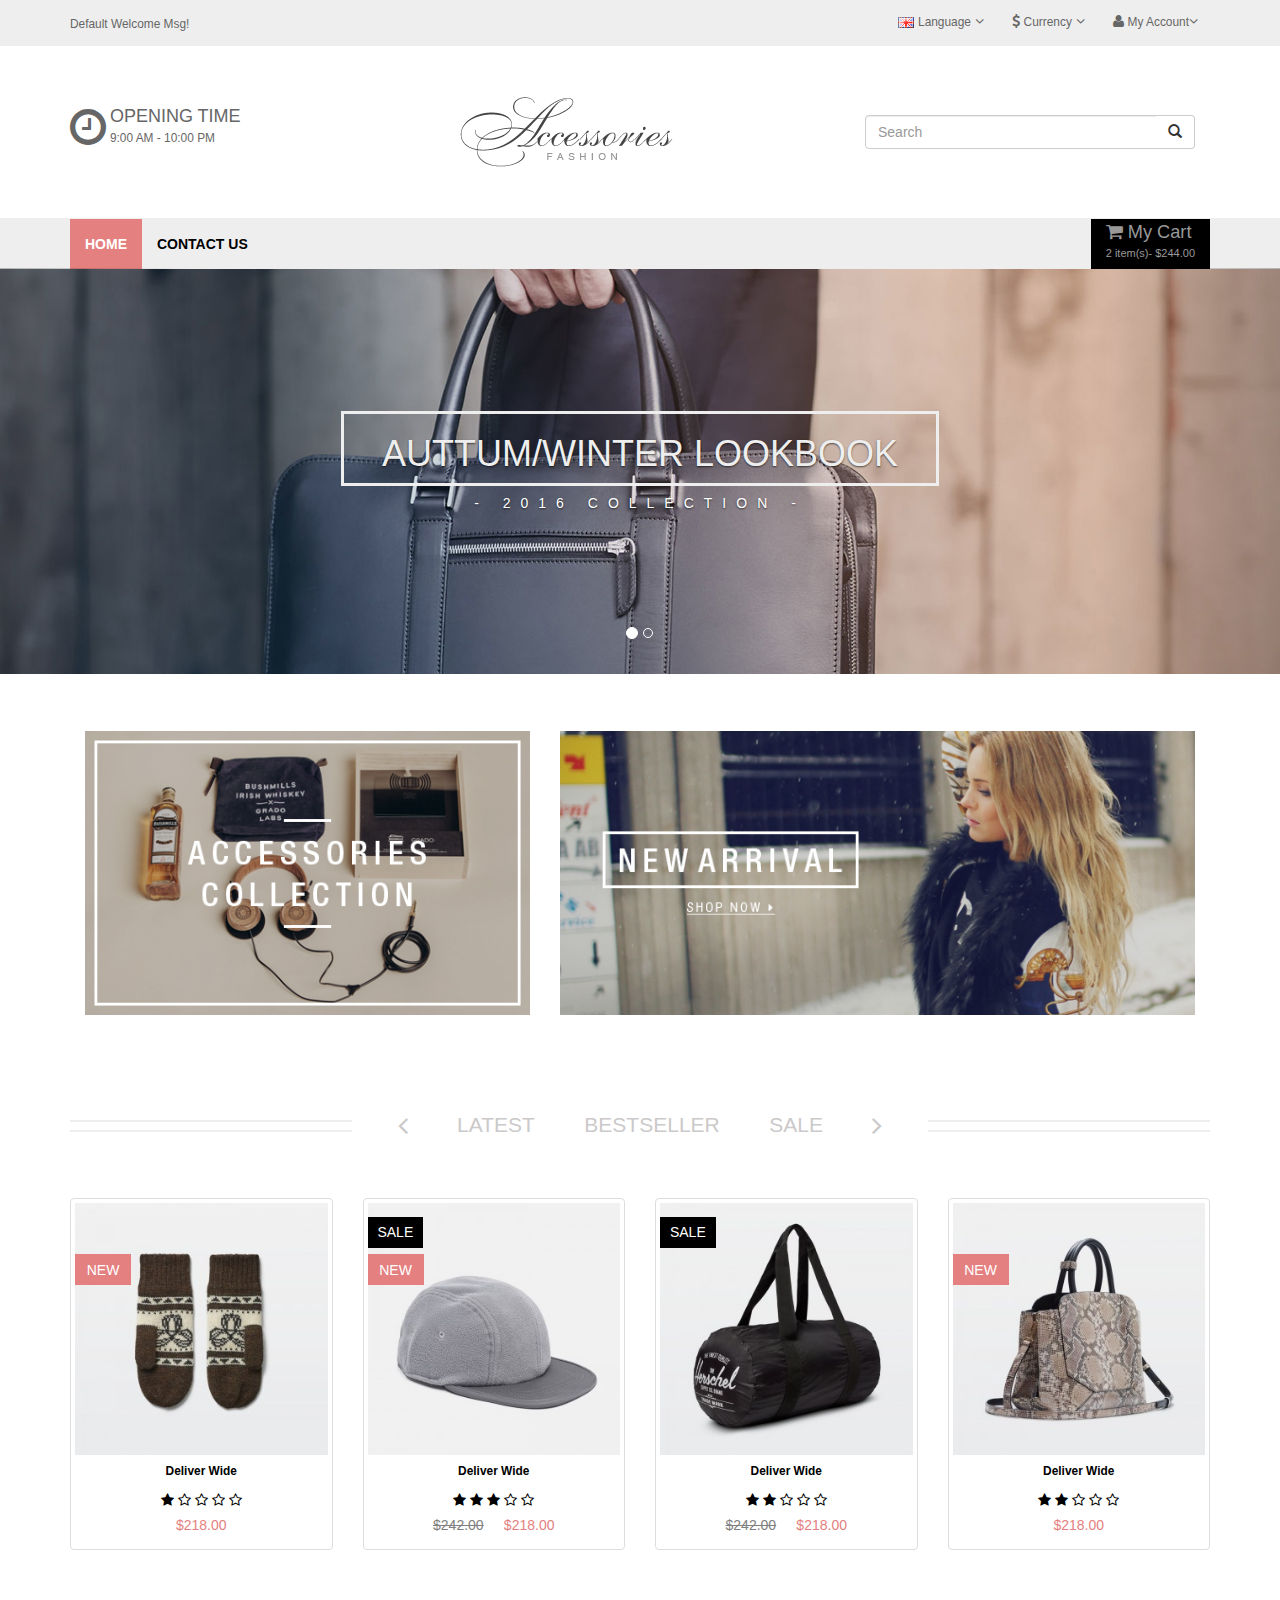
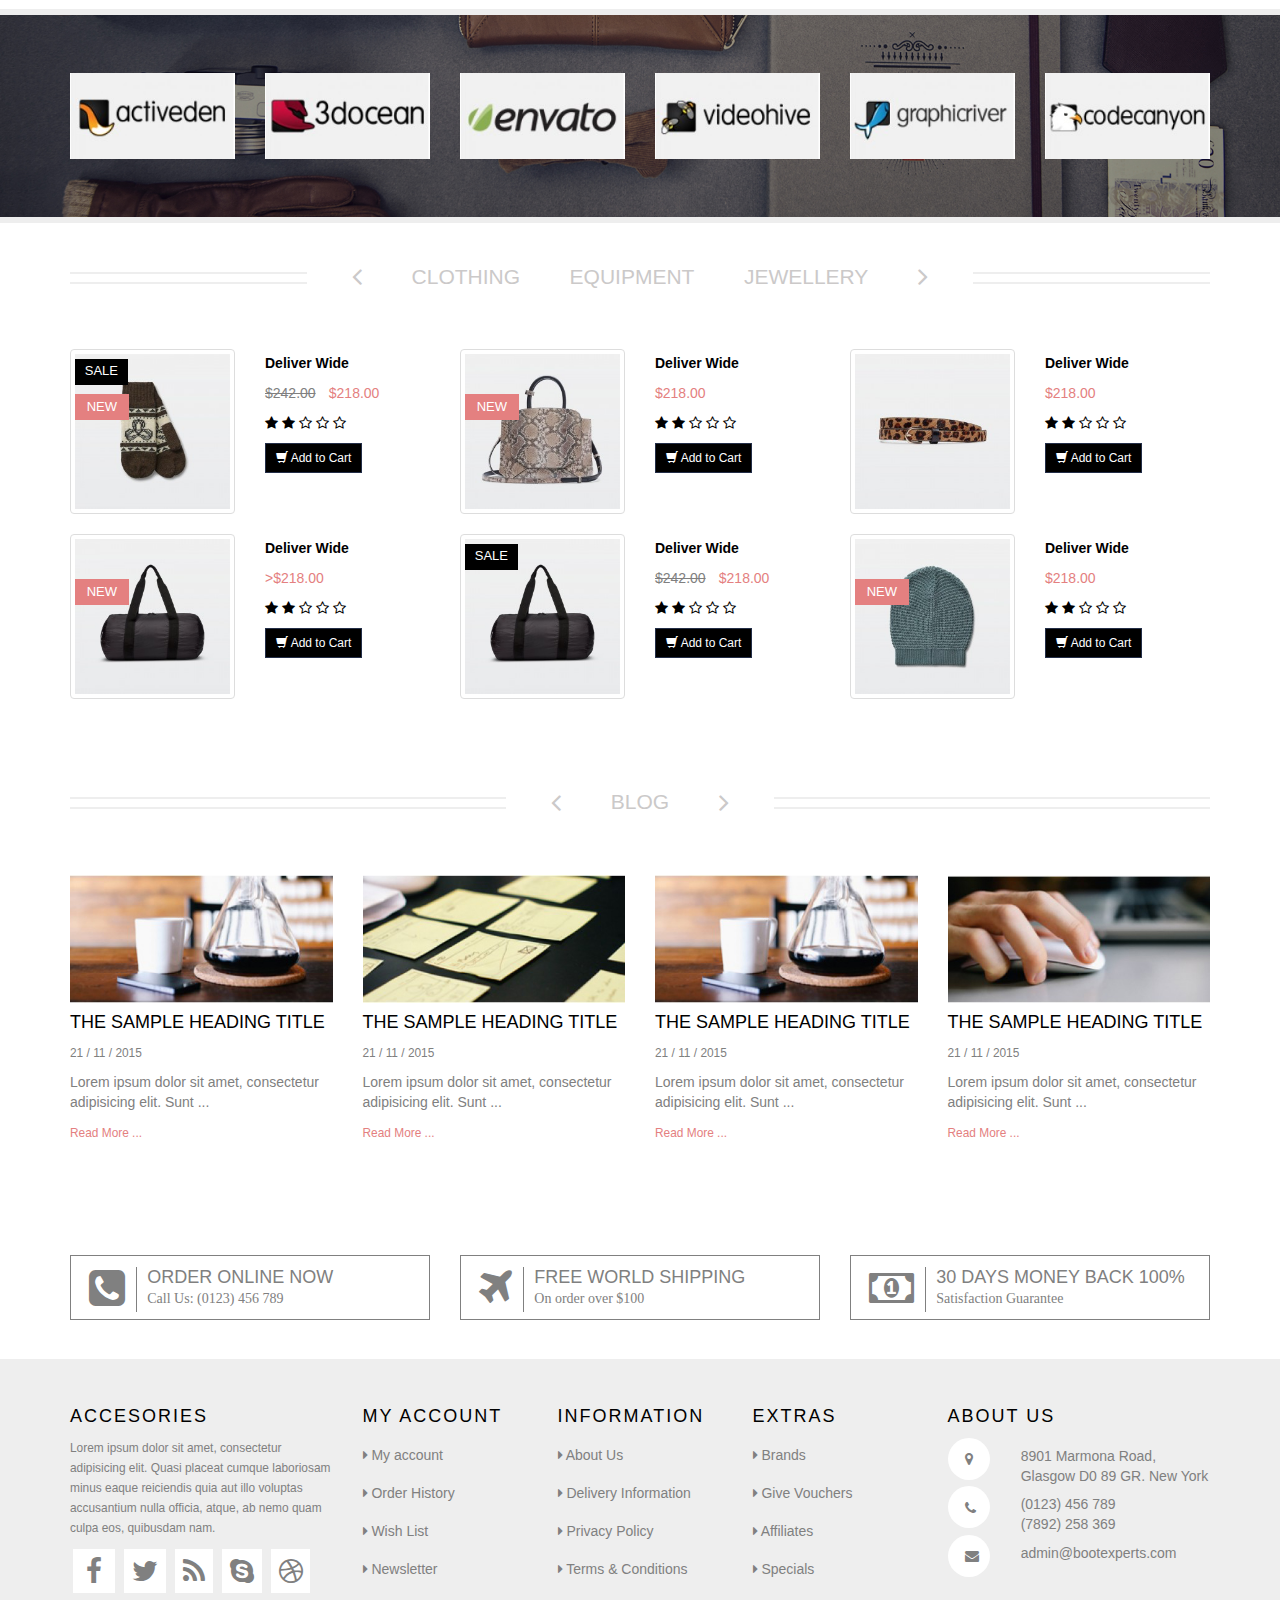
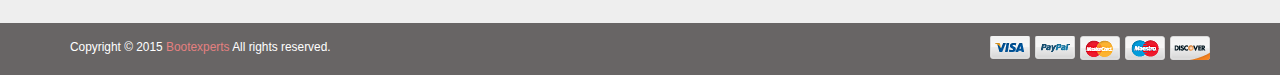
<file: index.html>
<!DOCTYPE html>
<html>
<head>
	<title>Fashion Accesories</title>
	<meta http-equiv="Content-Type" content="text/html; charset=utf-8" />
	<meta name="viewport" content="width=device-width, initial-scale=1.0">
	<link href="assets/css/bootstrap.css" rel="stylesheet">
	<link href="assets/css/bootstrap.min.css" rel="stylesheet">
	<link href="assets/css/font-awesome.min.css" rel="stylesheet">
	<link href="assets/css/font-awesome.css" rel="stylesheet">
	<link href="assets/css/main.css" rel="stylesheet">
	<link rel="icon" href="assets/images/favicon-32x32.png"> 
</head>
<body>
	<section id="idiomas">
        <div class="container">
            <div class="row">
                <div class="col-md-6 col-sm-6 col-xs-12">
                    <p class="welcome"><small>Default Welcome Msg!</small></p>
                </div>
                <div class="col-md-6  col-sm-6 col-xs-12">
                    <div class="right">
                        <div class="btn-group"> <!-- menu desplegable -->
                          <button type="button" class="btn btn-default dropdown-toggle"
                                  data-toggle="dropdown"><img src="assets/images/flag1.png" alt="english">
                            <small> Language</small> <i class="fa fa-angle-down"></i>
                          </button>                      
                          <ul class="dropdown-menu" role="menu">
                            <li><a href="#"><img src="assets/images/flag1.png" alt="english"> English</a></li>
                            <li><a href="#"><img src="assets/images/flag2.png" alt="english"> Francais</a></li>
                          </ul>
                        </div>
                        <div class="btn-group"> <!-- menu desplegable -->
                          <button type="button" class="btn btn-default dropdown-toggle"
                                  data-toggle="dropdown"><i class="fa fa-usd"></i>
                            <small>Currency</small> <i class="fa fa-angle-down"></i>
                          </button>                      
                          <ul class="dropdown-menu" role="menu">
                            <li><a href="#"><i class="fa fa-usd"></i> Dollar</a></li>
                            <li><a href="#"><i class="fa fa-eur"></i> Euro</a></li>
                          </ul>
                        </div>
                        <div class="btn-group"> <!-- menu desplegable -->
                          <button type="button" class="btn btn-default dropdown-toggle"
                                  data-toggle="dropdown"><i class="fa fa-user"></i>
                            <small>My Account</small><i class="fa fa-angle-down"></i>
                          </button>                      
                          <ul class="dropdown-menu" role="menu">
                            <li><a href="#"><i class="fa fa-user"></i> Profile</a></li>
                            <li><a href="#"><i class="fa fa-arrow-left"></i> Log out</a></li>
                          </ul>
                        </div>
                    </div>
                </div>
            </div>
        </div>
    </section>
    <header>
        <div class="container">
            <div class="row">
                <div class="col-md-4 col-sm-4 col-xs-12">
                    <div class="inline">
                        <i class="fa fa-clock-o fa-3x"></i>
                    </div>
                    <div class="inline">
                        <h4>OPENING TIME</h4>
                        <p><small>9:00 AM - 10:00 PM</small></p>
                    </div>
                </div>
                <div class="col-md-4 col-sm-4 col-xs-12">               
                        <img src="assets/images/logo.png" alt="logo">   
                </div>
                <div class="col-md-4 col-sm-4 col-xs-12">
                    <!-- search -->
                    <form class="navbar-form" role="search">
                        <div class="input-group">
                            <input type="text" class="form-control" placeholder="Search" name="">
                            <div class="input-group-btn">
                                <button class="btn btn-default" type="submit"><i class="glyphicon glyphicon-search"></i></button>
                            </div>
                        </div>
                    </form>
                </div>
            </div>
        </div>
    </header>
<!-- Navigation -->
    <nav class="navbar navbar-inverse" role="navigation">
        <div class="container">
            <!-- links-->
            <div  id="bs-example-navbar-collapse-1">
                <ul class="nav navbar-nav navbar-left">
                    <li class="active">
                        <a href="index.html"><b>HOME</b></a>
                    </li>
                    <li>
                        <a href="contact.html"><b>CONTACT US</b></a>
                    </li>
                   </ul>
                   <ul class="nav navbar-nav navbar-right">
                    <li class="right">
                        <a href="#" class="dropdown-toggle" data-toggle="dropdown"><i class="fa fa-shopping-cart"></i> My Cart <p><small>2 item(s)- $244.00</small></p></a>
                        <!-- desplegable -->         
                          <ul class="dropdown-menu menu2" role="menu">
                            <li><a href="#">
                                <div class="inline">
                                    <img src="assets/images/cart-1.jpg" alt="cart1">
                                </div>
                                <div class="inline">
                                    <p>Aliquam Consequat</p>
                                    <h4 class="inline"><small>1 x</small> $500</h4>
                                    <i class="fa fa-times"></i>
                                </div></a>
                            </li>
                            <li><a href="#">
                                <div class="inline">
                                    <img src="assets/images/cart-2.jpg" alt="cart1">
                                </div>
                                <div class="inline">
                                    <p>Quisque in Arcut</p>
                                    <h4 class="inline"><small>1 x</small> $200</h4>
                                    <i class="fa fa-times"></i>
                                </div></a>
                            </li>
                            <ul>
                                <li class="mt-2"><span class="left"> <b>Sub-total</b></span><span class="right">$700</span></li>
                                <li class="mt-2"><span class="left"> <b>Eco tax (- 2.00)</b></span><span class="right">$7.00</span></li>
                                <li class="mt-2"><span class="left"> <b>VAT (20%)</b></span><span class="right">$40.00</span></li>
                            </ul>
                          </ul>
                        </div>
                        <div class="btn-group"> 
                        <!-- menu desplegable -->
                    </li>
                </ul>
            </div>
            <!-- /.navbar-collapse -->
        </div>
        <!-- /.container -->
    </nav>
    <section id="slide">
    	<div class="container-fluid">
    		<!-- carrusel slide -->
    		<div id="myCarousel" class="carousel slide" data-ride="carousel">
			  <!-- Indicators -->
			  <ol class="carousel-indicators">
			    <li data-target="#myCarousel" data-slide-to="0" class="active"></li>
			    <li data-target="#myCarousel" data-slide-to="1"></li>
			  </ol>

			  <!-- Wrapper for slides -->
			  <div class="carousel-inner" role="listbox">
			    <div class="item active">
			      <img src="assets/images/slider1.jpg" alt="slide1" class="img-responsive">
			      <div class="carousel-caption">
			        <div class="titular text-center">
			        	<h1>AUTTUM/WINTER LOOKBOOK</h1>
			        </div>
			        <h5 class="text-center">- 2016 COLLECTION -</h5>
			      </div>
			    </div>

			    <div class="item">
			      <img src="assets/images/slider2.jpg" alt="slide1" class="img-responsive">
			      <div class="carousel-caption">
			        <div class="titular text-center">
			        	<h1>AUTTUM/WINTER LOOKBOOK</h1>
			        </div>
			        <h5 class="text-center">- 2016 COLLECTION -</h5>
			      </div>
			    </div>
			  </div>

			  <!-- Left and right controls -->
			  <a class="left carousel-control" href="#myCarousel" role="button" data-slide="prev">
			    <span aria-hidden="true"></span>
			    <span class="sr-only">Previous</span>
			  </a>
			  <a class="right carousel-control" href="#myCarousel" role="button" data-slide="next">
			    <span aria-hidden="true"></span>
			    <span class="sr-only">Next</span>
			  </a>
			</div>
    	</div>
    </section>
    <section id="images1">
    	<div class="container">
    		<div class="row">
    			<div class="col-md-5 col-sm-5 col-xs-12">
    				<a href="#"><img src="assets/images/banner1.jpg" alt="banner1" class="cien"></a>
    			</div>
    			<div class="col-md-7 col-sm-7 col-xs-12">
    				<a href="#"><img src="assets/images/banner2.jpg" alt="banner1" class="cien"></a>
    			</div>
    		</div>
    	</div>
    </section>
    <section id="thumbs1">
    	<div class="container">
        <!-- comando carusel -->
            <div class="row mb-2">
                <div class="col-sm-12">
                    <div>                       
                        <center>
                            <div class="bco">
                                <ul>
                                    <li ><i class="fa fa-angle-left fa-2x"></i></li>
                                    <a href="" ><li data-target="#carousel1" data-slide-to="0" >LATEST</li></a>
                                    <a href=""><li data-target="#carousel1" data-slide-to="1">BESTSELLER</li></a>
                                    <a href=""><li data-target="#carousel1" data-slide-to="2">SALE</li></a>
                                    <li><i class="fa fa-angle-right fa-2x"></i></li>
                                </ul>
                            </div>
                        </center> 
                        <hr class="line">
                    </div>
                </div>
            </div>
            <!-- primer carusel -->
            <div id="carousel1" class="carousel slide" data-ride="carousel">
                <div class="carousel-inner">
                    <div class="item active">
                        <!-- sustituido por la info de abajo -->
                        <div class="row">
                    <div class="col-md-3  col-xs-6 col-sm-3">
                        <div class="thumbnail text-center"> <!-- thumb 1 -->
                            <a href="">
                                <img src="assets/images/a1.jpg" alt="1" class="cien">
                                <div class="sale">SALE</div>
                                <div class="new">NEW</div>
                            </a>
                            <p><b><small>Deliver Wide</small></b></p>
                            <div class="stars">
                                <a href=""><i class="fa fa-star"></i></a>
                                <a href=""><i class="fa fa-star-o"></i></a>
                                <a href=""><i class="fa fa-star-o"></i></a>
                                <a href=""><i class="fa fa-star-o"></i></a>
                                <a href=""><i class="fa fa-star-o"></i></a>
                            </div>
                            <p>$218.00</p>
                        </div>

                    </div>
                    <div class="col-md-3 col-xs-6 col-sm-3">
                        <div class="thumbnail thum2 text-center"> <!-- thumb 1 -->
                            <a href="">
                                <img src="assets/images/b1.jpg" alt="1" class="cien">
                                <div class="sale">SALE</div>
                                <div class="new">NEW</div>
                            </a>
                            <p><b><small>Deliver Wide</small></b></p>
                            <div class="stars">
                                <a href=""><i class="fa fa-star"></i></a>
                                <a href=""><i class="fa fa-star"></i></a>
                                <a href=""><i class="fa fa-star"></i></a>
                                <a href=""><i class="fa fa-star-o"></i></a>
                                <a href=""><i class="fa fa-star-o"></i></a>
                            </div>
                            <p><span>$242.00</span>$218.00</p>
                        </div>
                        
                    </div>
                    <div class="col-md-3 col-xs-6 col-sm-3">
                        <div class="thumbnail thum3 text-center"> <!-- thumb 1 -->
                            <a href="">
                                <img src="assets/images/c1.jpg" alt="1" class="cien">
                                <div class="sale">SALE</div>
                                <div class="new">NEW</div>
                            </a>
                            <p><b><small>Deliver Wide</small></b></p>
                            <div class="stars">
                                <a href=""><i class="fa fa-star"></i></a>
                                <a href=""><i class="fa fa-star"></i></a>
                                <a href=""><i class="fa fa-star-o"></i></a>
                                <a href=""><i class="fa fa-star-o"></i></a>
                                <a href=""><i class="fa fa-star-o"></i></a>
                            </div>
                            <p><span>$242.00</span>$218.00</p>
                        </div>
                        
                    </div>
                    <div class="col-md-3 col-xs-6 col-sm-3">
                        <div class="thumbnail thum4 text-center"> <!-- thumb 1 -->
                            <a href="">
                                <img src="assets/images/d1.jpg" alt="1" class="cien">
                                <div class="sale">SALE</div>
                                <div class="new">NEW</div>
                            </a>
                            <p><b><small>Deliver Wide</small></b></p>
                            <div class="stars">
                                <a href=""><i class="fa fa-star"></i></a>
                                <a href=""><i class="fa fa-star"></i></a>
                                <a href=""><i class="fa fa-star-o"></i></a>
                                <a href=""><i class="fa fa-star-o"></i></a>
                                <a href=""><i class="fa fa-star-o"></i></a>
                            </div>
                            <p>$218.00</p>
                        </div>
                        
                    </div>
                </div>
                </div>
                <!-- segundo carusel -->
                <div class="item">
                    <div class="row">
                        <div class="col-md-3 col-xs-6 col-sm-3">
                            <div class="thumbnail text-center"> <!-- thumb 1 -->
                                <a href="">
                                    <img src="assets/images/d1.jpg" alt="1" class="cien">
                                    <div class="sale">SALE</div>
                                    <div class="new">NEW</div>
                                </a>
                                <p><b><small>Deliver Wide</small></b></p>
                                <div class="stars">
                                    <a href=""><i class="fa fa-star"></i></a>
                                    <a href=""><i class="fa fa-star-o"></i></a>
                                    <a href=""><i class="fa fa-star-o"></i></a>
                                    <a href=""><i class="fa fa-star-o"></i></a>
                                    <a href=""><i class="fa fa-star-o"></i></a>
                                </div>
                                <p>$218.00</p>
                            </div>

                        </div>
                        <div class="col-md-3 col-xs-6 col-sm-3">
                            <div class="thumbnail thum2 text-center"> <!-- thumb 1 -->
                                <a href="">
                                    <img src="assets/images/c1.jpg" alt="1" class="cien">
                                    <div class="sale">SALE</div>
                                    <div class="new">NEW</div>
                                </a>
                                <p><b><small>Deliver Wide</small></b></p>
                                <div class="stars">
                                    <a href=""><i class="fa fa-star"></i></a>
                                    <a href=""><i class="fa fa-star"></i></a>
                                    <a href=""><i class="fa fa-star"></i></a>
                                    <a href=""><i class="fa fa-star-o"></i></a>
                                    <a href=""><i class="fa fa-star-o"></i></a>
                                </div>
                                <p><span>$242.00</span>$218.00</p>
                            </div>
                            
                        </div>
                        <div class="col-md-3 col-xs-6 col-sm-3">
                            <div class="thumbnail thum3 text-center"> <!-- thumb 1 -->
                                <a href="">
                                    <img src="assets/images/b1.jpg" alt="1" class="cien">
                                    <div class="sale">SALE</div>
                                    <div class="new">NEW</div>
                                </a>
                                <p><b><small>Deliver Wide</small></b></p>
                                <div class="stars">
                                    <a href=""><i class="fa fa-star"></i></a>
                                    <a href=""><i class="fa fa-star"></i></a>
                                    <a href=""><i class="fa fa-star-o"></i></a>
                                    <a href=""><i class="fa fa-star-o"></i></a>
                                    <a href=""><i class="fa fa-star-o"></i></a>
                                </div>
                                <p><span>$242.00</span>$218.00</p>
                            </div>
                            
                        </div>
                        <div class="col-md-3 col-xs-6 col-sm-3">
                            <div class="thumbnail thum4 text-center"> <!-- thumb 1 -->
                                <a href="">
                                    <img src="assets/images/a1.jpg" alt="1" class="cien">
                                    <div class="sale">SALE</div>
                                    <div class="new">NEW</div>
                                </a>
                                <p><b><small>Deliver Wide</small></b></p>
                                <div class="stars">
                                    <a href=""><i class="fa fa-star"></i></a>
                                    <a href=""><i class="fa fa-star"></i></a>
                                    <a href=""><i class="fa fa-star-o"></i></a>
                                    <a href=""><i class="fa fa-star-o"></i></a>
                                    <a href=""><i class="fa fa-star-o"></i></a>
                                </div>
                                <p>$218.00</p>
                            </div>
                            
                        </div>
                    </div>
                </div>
                <div class="item">
                    <div class="row">
                        <div class="col-md-3 col-xs-6 col-sm-3">
                            <div class="thumbnail text-center"> <!-- thumb 1 -->
                                <a href="">
                                    <img src="assets/images/c1.jpg" alt="1" class="cien">
                                    <div class="sale">SALE</div>
                                    <div class="new">NEW</div>
                                </a>
                                <p><b><small>Deliver Wide</small></b></p>
                                <div class="stars">
                                    <a href=""><i class="fa fa-star"></i></a>
                                    <a href=""><i class="fa fa-star-o"></i></a>
                                    <a href=""><i class="fa fa-star-o"></i></a>
                                    <a href=""><i class="fa fa-star-o"></i></a>
                                    <a href=""><i class="fa fa-star-o"></i></a>
                                </div>
                                <p>$218.00</p>
                            </div>

                        </div>
                        <div class="col-md-3 col-xs-6 col-sm-3">
                            <div class="thumbnail thum2 text-center"> <!-- thumb 1 -->
                                <a href="">
                                    <img src="assets/images/a1.jpg" alt="1" class="cien">
                                    <div class="sale">SALE</div>
                                    <div class="new">NEW</div>
                                </a>
                                <p><b><small>Deliver Wide</small></b></p>
                                <div class="stars">
                                    <a href=""><i class="fa fa-star"></i></a>
                                    <a href=""><i class="fa fa-star"></i></a>
                                    <a href=""><i class="fa fa-star"></i></a>
                                    <a href=""><i class="fa fa-star-o"></i></a>
                                    <a href=""><i class="fa fa-star-o"></i></a>
                                </div>
                                <p><span>$242.00</span>$218.00</p>
                            </div>
                            
                        </div>
                        <div class="col-md-3 col-xs-6 col-sm-3">
                            <div class="thumbnail thum3 text-center"> <!-- thumb 1 -->
                                <a href="">
                                    <img src="assets/images/d1.jpg" alt="1" class="cien">
                                    <div class="sale">SALE</div>
                                    <div class="new">NEW</div>
                                </a>
                                <p><b><small>Deliver Wide</small></b></p>
                                <div class="stars">
                                    <a href=""><i class="fa fa-star"></i></a>
                                    <a href=""><i class="fa fa-star"></i></a>
                                    <a href=""><i class="fa fa-star-o"></i></a>
                                    <a href=""><i class="fa fa-star-o"></i></a>
                                    <a href=""><i class="fa fa-star-o"></i></a>
                                </div>
                                <p><span>$242.00</span>$218.00</p>
                            </div>
                            
                        </div>
                        <div class="col-md-3 col-xs-6 col-sm-3">
                            <div class="thumbnail thum4 text-center"> <!-- thumb 1 -->
                                <a href="">
                                    <img src="assets/images/b1.jpg" alt="1" class="cien">
                                    <div class="sale">SALE</div>
                                    <div class="new">NEW</div>
                                </a>
                                <p><b><small>Deliver Wide</small></b></p>
                                <div class="stars">
                                    <a href=""><i class="fa fa-star"></i></a>
                                    <a href=""><i class="fa fa-star"></i></a>
                                    <a href=""><i class="fa fa-star-o"></i></a>
                                    <a href=""><i class="fa fa-star-o"></i></a>
                                    <a href=""><i class="fa fa-star-o"></i></a>
                                </div>
                                <p>$218.00</p>
                            </div>
                            
                        </div>
                    </div>
                </div>
            </div>
        </div>
    	</div>
    </section>
    <section id="logos">
    	<div class="container">
    		<div class="row">
    			<div class="col-md-2 col-sm-2 col-xs-4">
    				<img src="assets/images/client1.jpg" alt="1" class="cien">
    			</div>
    			<div class="col-md-2 col-sm-2 col-xs-4">
    				<img src="assets/images/client2.jpg" alt="1" class="cien">
    			</div>
    			<div class="col-md-2 col-sm-2 col-xs-4">
    				<img src="assets/images/client3.jpg" alt="1" class="cien">
    			</div>
    			<div class="col-md-2 col-sm-2 col-xs-4">
    				<img src="assets/images/client4.jpg" alt="1" class="cien">
    			</div>
    			<div class="col-md-2 col-sm-2 col-xs-4">
    				<img src="assets/images/client5.jpg" alt="1" class="cien">
    			</div>
    			<div class="col-md-2 col-sm-2 col-xs-4">
    				<img src="assets/images/client6.jpg" alt="1" class="cien">
    			</div>
    		</div>
    	</div>
    </section>
    <section id="thumbs2">
    	<div class="container">
<!-- comando carusel -->
            <div class="row mb-2">
                <div class="col-sm-12">
                    <div>                       
                        <center>
                            <div class="bco">
                                <ul>
                                    <li ><i class="fa fa-angle-left fa-2x"></i></li>
                                    <a href="" ><li data-target="#carousel1" data-slide-to="0" >CLOTHING</li></a>
                                    <a href=""><li data-target="#carousel1" data-slide-to="1">EQUIPMENT</li></a>
                                    <a href=""><li data-target="#carousel1" data-slide-to="2">JEWELLERY</li></a>
                                    <li><i class="fa fa-angle-right fa-2x"></i></li>
                                </ul>
                            </div>
                        </center> 
                        <hr class="line">
                    </div>
                </div>
            </div>
            <!-- primer carusel -->
            <div id="carousel1" class="carousel slide" data-ride="carousel">
                <div class="carousel-inner">
<!--                     <div class="item active"> -->
                        <!-- sustituido por la info de abajo -->
                		<div class="row">
                			<div class="col-md-4 col-xs-12"> <!-- thumblnail -->
                				<div class="row thumb1">
                					<div class="col-md-6 col-xs-6">
                						<div class="thumbnail">
                							<a href="">
            		    						<img src="assets/images/a2.jpg" alt="1" class="cien">
            		    						<div class="sale">SALE</div>
            		    						<div class="new">NEW</div>
            		    					</a>
                						</div>
                					</div>
                					<div class="col-md-6 col-xs-6">
                						<p><b><small>Deliver Wide</small></b></p>
                						<p><span>$242.00</span>$218.00</p>
                						<div class="stars">
            	    						<a href=""><i class="fa fa-star"></i></a>
            	    						<a href=""><i class="fa fa-star"></i></a>
            	    						<a href=""><i class="fa fa-star-o"></i></a>
            	    						<a href=""><i class="fa fa-star-o"></i></a>
            	    						<a href=""><i class="fa fa-star-o"></i></a>
                						</div>
            					        <button type="button" class="btn btn-primary  btn-sm"><span class="glyphicon glyphicon-shopping-cart"></span> Add to Cart</button>
                					</div>
                				</div>
                			</div>
                			<div class="col-md-4 col-xs-12"> <!-- thumblnail -->
                				<div class="row thumb2">
                					<div class="col-md-6 col-xs-6">
                						<div class="thumbnail">
                							<a href="">
            		    						<img src="assets/images/d2.jpg" alt="1" class="cien">
            		    						<div class="sale">SALE</div>
            		    						<div class="new">NEW</div>
            		    					</a>
                						</div>
                					</div>
                					<div class="col-md-6 col-xs-6">
                						<p><b><small>Deliver Wide</small></b></p>
                						<p>$218.00</p>
                						<div class="stars">
            	    						<a href=""><i class="fa fa-star"></i></a>
            	    						<a href=""><i class="fa fa-star"></i></a>
            	    						<a href=""><i class="fa fa-star-o"></i></a>
            	    						<a href=""><i class="fa fa-star-o"></i></a>
            	    						<a href=""><i class="fa fa-star-o"></i></a>
                						</div>
            					        <button type="button" class="btn btn-primary  btn-sm"><span class="glyphicon glyphicon-shopping-cart"></span> Add to Cart</button>
                					</div>
                				</div>
                			</div>
                			<div class="col-md-4 col-xs-12 hidden-xs"> <!-- thumblnail -->
                				<div class="row thumb3">
                					<div class="col-md-6 col-xs-6">
                						<div class="thumbnail">
                							<a href="">
            		    						<img src="assets/images/g2.jpg" alt="1" class="cien">
            		    						<div class="sale">SALE</div>
            		    						<div class="new">NEW</div>
            		    					</a>
                						</div>
                					</div>
                					<div class="col-md-6 col-xs-6">
                						<p><b><small>Deliver Wide</small></b></p>
                						<p>$218.00</p>
                						<div class="stars">
            	    						<a href=""><i class="fa fa-star"></i></a>
            	    						<a href=""><i class="fa fa-star"></i></a>
            	    						<a href=""><i class="fa fa-star-o"></i></a>
            	    						<a href=""><i class="fa fa-star-o"></i></a>
            	    						<a href=""><i class="fa fa-star-o"></i></a>
                						</div>
            					        <button type="button" class="btn btn-primary  btn-sm"><span class="glyphicon glyphicon-shopping-cart"></span> Add to Cart</button>
                					</div>
                				</div>
                			</div>
                		</div>
                    </div>
        <!-- segundo row de thumbs -->
                		<div class="row">
                			<div class="col-md-4 col-xs-12 hidden-xs"> <!-- thumblnail -->
                				<div class="row thumb4">
                					<div class="col-md-6 col-xs-6">
                						<div class="thumbnail">
                							<a href="">
            		    						<img src="assets/images/c2.jpg" alt="1" class="cien">
            		    						<div class="sale">SALE</div>
            		    						<div class="new">NEW</div>
            		    					</a>
                						</div>
                					</div>
                					<div class="col-md-6 col-xs-6">
                						<p><b><small>Deliver Wide</small></b></p>
                						<p>>$218.00</p>
                						<div class="stars">
            	    						<a href=""><i class="fa fa-star"></i></a>
            	    						<a href=""><i class="fa fa-star"></i></a>
            	    						<a href=""><i class="fa fa-star-o"></i></a>
            	    						<a href=""><i class="fa fa-star-o"></i></a>
            	    						<a href=""><i class="fa fa-star-o"></i></a>
                						</div>
            					        <button type="button" class="btn btn-primary  btn-sm"><span class="glyphicon glyphicon-shopping-cart"></span> Add to Cart</button>
                					</div>
                				</div>
                			</div>
                			<div class="col-md-4 col-xs-12 hidden-xs"> <!-- thumblnail -->
                				<div class="row thumb5">
                					<div class="col-md-6 col-xs-6">
                						<div class="thumbnail">
                							<a href="">
            		    						<img src="assets/images/c2.jpg" alt="1" class="cien">
            		    						<div class="sale">SALE</div>
            		    						<div class="new">NEW</div>
            		    					</a>
                						</div>
                					</div>
                					<div class="col-md-6 col-xs-6">
                						<p><b><small>Deliver Wide</small></b></p>
                						<p><span>$242.00</span>$218.00</p>
                						<div class="stars">
            	    						<a href=""><i class="fa fa-star"></i></a>
            	    						<a href=""><i class="fa fa-star"></i></a>
            	    						<a href=""><i class="fa fa-star-o"></i></a>
            	    						<a href=""><i class="fa fa-star-o"></i></a>
            	    						<a href=""><i class="fa fa-star-o"></i></a>
                						</div>
            					        <button type="button" class="btn btn-primary  btn-sm"><span class="glyphicon glyphicon-shopping-cart"></span> Add to Cart</button>
                					</div>
                				</div>
                			</div>
                			<div class="col-md-4 col-xs-12  hidden-xs"> <!-- thumblnail -->
                				<div class="row thumb6">
                					<div class="col-md-6 col-xs-6">
                						<div class="thumbnail">
                							<a href="">
            		    						<img src="assets/images/e2.jpg" alt="1" class="cien">
            		    						<div class="sale">SALE</div>
            		    						<div class="new">NEW</div>
            		    					</a>
                						</div>
                					</div>
                					<div class="col-md-6 col-xs-6">
                						<p><b><small>Deliver Wide</small></b></p>
                						<p>$218.00</p>
                						<div class="stars">
            	    						<a href=""><i class="fa fa-star"></i></a>
            	    						<a href=""><i class="fa fa-star"></i></a>
            	    						<a href=""><i class="fa fa-star-o"></i></a>
            	    						<a href=""><i class="fa fa-star-o"></i></a>
            	    						<a href=""><i class="fa fa-star-o"></i></a>
                						</div>
            					        <button type="button" class="btn btn-primary  btn-sm"><span class="glyphicon glyphicon-shopping-cart"></span> Add to Cart</button>
                					</div>
                				</div>
                			</div>
                		</div>
                    </div>
                </div>
            </div>
            <!-- FIN CARRUSEL ARRIBA -->
    	</div>
    	
    </section>
    <section id="blog1">
    	<div class="container">
            <div class="row mb-2">
                <div class="col-sm-12">
                    <div>                       
                        <center>
                            <div class="bco">
                                <ul>
                                    <li ><i class="fa fa-angle-left fa-2x"></i></li>
                                    <a href="" ><li data-target="#carousel1" data-slide-to="0" >BLOG</li></a>
                                    <li><i class="fa fa-angle-right fa-2x"></i></li>
                                </ul>
                            </div>
                        </center> 
                        <hr class="line">
                    </div>
                </div>
            </div>
    		<div class="row">
    			<div class="col-md-3 blogs"> <!-- blog  -->
    				<img src="assets/images/blog2.jpg" alt="blog2" class="cien">
    				<h4>THE SAMPLE HEADING TITLE</h4>
    				<p><small>21 / 11 / 2015</small></p>
    				<p>Lorem ipsum dolor sit amet, consectetur adipisicing elit. Sunt ...</p>
    				<a href=""><p><small class="pink">Read More ...</small></p></a>
    			</div>
    			<div class="col-md-3 blogs"> <!-- blog  -->
    				<img src="assets/images/blog1.jpg" alt="blog2" class="cien">
    				<h4>THE SAMPLE HEADING TITLE</h4>
    				<p><small>21 / 11 / 2015</small></p>
    				<p>Lorem ipsum dolor sit amet, consectetur adipisicing elit. Sunt ...</p>
    				<a href=""><p><small class="pink">Read More ...</small></p></a>
    			</div>
    			<div class="col-md-3 blogs"> <!-- blog  -->
    				<img src="assets/images/blog2.jpg" alt="blog2" class="cien">
    				<h4>THE SAMPLE HEADING TITLE</h4>
    				<p><small>21 / 11 / 2015</small></p>
    				<p>Lorem ipsum dolor sit amet, consectetur adipisicing elit. Sunt ...</p>
    				<a href=""><p><small class="pink">Read More ...</small></p></a>
    			</div>
    			<div class="col-md-3 blogs"> <!-- blog  -->
    				<img src="assets/images/blog3.jpg" alt="blog2" class="cien">
    				<h4>THE SAMPLE HEADING TITLE</h4>
    				<p><small>21 / 11 / 2015</small></p>
    				<p>Lorem ipsum dolor sit amet, consectetur adipisicing elit. Sunt ...</p>
    				<a href=""><p><small class="pink">Read More ...</small></p></a>
    			</div>
    		</div>
    	</div>
    </section>
    <section id="blocks">
    	<div class="container">
    		<div class="row">
    			<div class="col-md-4"><!--  bloque 1 -->
    				<div class="borde">
    					<div class="cont-icon inline">
    						<i class="fa fa-phone-square fa-3x"></i>
    					</div>
    					<div class="inline">
    						<h4>ORDER ONLINE NOW</h4>
    						<p>Call Us: (0123) 456 789</p>
    					</div>
    				</div>
    			</div>
    			<div class="col-md-4"><!--  bloque 1 -->
    				<div class="borde">
    					<div class="cont-icon inline">
    						<i class="fa fa-plane fa-3x"></i>
    					</div>
    					<div class="inline">
    						<h4>FREE WORLD SHIPPING</h4>
    						<p>On order over $100</p>
    					</div>
    				</div>
    			</div>
    			<div class="col-md-4"><!--  bloque 1 -->
    				<div class="borde">
    					<div class="cont-icon inline">
    						<i class="fa fa-money fa-3x"></i>
    					</div>
    					<div class="inline">
    						<h4>30 DAYS MONEY BACK 100%</h4>
    						<p>Satisfaction Guarantee</p>
    					</div>
    				</div>
    			</div>
    		</div>
    	</div>
    </section>
    <footer>
        <div class="container">
            <div class="row">
                <div class="col-md-3 col-sm-3 col-xs-12">
                    <h4>ACCESORIES</h4>
                    <p><small>Lorem ipsum dolor sit amet, consectetur adipisicing elit. Quasi placeat cumque laboriosam minus eaque reiciendis quia aut illo voluptas accusantium nulla officia, atque, ab nemo quam culpa eos, quibusdam nam.</small></p>
                    <a href=""><i class="fa fa-facebook fa-2x"></i></a>
                    <a href=""><i class="fa fa-twitter fa-2x"></i></a>
                    <a href=""><i class="fa fa-rss fa-2x"></i></a>
                    <a href=""><i class="fa fa-skype fa-2x"></i></a>
                    <a href=""><i class="fa fa-dribbble fa-2x"></i></a>
                </div>
                <div class="col-md-2 col-sm-2 col-xs-12">
                    <h4>MY ACCOUNT</h4>
                    <ul>
                        <li><span><i class="fa fa-caret-right"></i></span> <a href="">My account</a></li>
                        <li><span><i class="fa fa-caret-right"></i></span> <a href="">Order History</a></li>
                        <li><span><i class="fa fa-caret-right"></i></span> <a href="">Wish List</a></li>
                        <li><span><i class="fa fa-caret-right"></i></span> <a href="">Newsletter</a></li>
                    </ul>
                </div>
                
                <div class="col-md-2 col-sm-2 col-xs-12">
                    <h4>INFORMATION</h4>
                    <ul>
                        <li><span><i class="fa fa-caret-right"></i></span> <a href="">About Us</a></li>
                        <li><span><i class="fa fa-caret-right"></i></span> <a href="">Delivery Information</a></li>
                        <li><span><i class="fa fa-caret-right"></i></span> <a href="">Privacy Policy</a></li>
                        <li><span><i class="fa fa-caret-right"></i></span> <a href="">Terms & Conditions</a></li>
                    </ul>
                </div>
                <div class="col-md-2 col-sm-2 col-xs-12">
                    <h4>EXTRAS</h4>
                    <ul>
                        <li><span><i class="fa fa-caret-right"></i></span> <a href="">Brands</a></li>
                        <li><span><i class="fa fa-caret-right"></i></span> <a href="">Give Vouchers</a></li>
                        <li><span><i class="fa fa-caret-right"></i></span> <a href="">Affiliates</a></li>
                        <li><span><i class="fa fa-caret-right"></i></span> <a href="">Specials</a></li>
                    </ul>
                </div>
                <div class="col-md-3 col-sm-3 col-xs-12">
                    <h4>ABOUT US</h4>
                    <div class="row">
                        <div class="col-md-3 col-xs-3">
                            <span class="rounded"><i class="fa fa-map-marker"></i></span>
                        </div>
                        <div class="col-md-9 col-xs-9">
                            <a href="">8901 Marmona Road, Glasgow D0 89 GR. New York</a>
                        </div>
                    </div>
                    <div class="row">
                        <div class="col-md-3 col-xs-3">
                            <span class="rounded"><i class="fa fa-phone"></i></i></span>
                        </div>
                        <div class="col-md-9 col-xs-9">
                            <a href="">(0123) 456 789 <br>(7892) 258 369</a>
                        </div>
                    </div>
                    <div class="row">
                        <div class="col-md-3 col-xs-3">
                            <span class="rounded"><i class="fa fa-envelope"></i></span>
                        </div>
                        <div class="col-md-9 col-xs-9">
                            <a href="">admin@bootexperts.com</a>
                        </div>
                    </div>
                </div>
            </div>
        </div>
        <section>
            <div class="container">
                <p class="left"><small>Copyright &copy; 2015 <span>Bootexperts</span> All rights reserved.</small></p>
                <img src="assets/images/payment.png" alt="pay" class="right">
            </div>
        </section>
    </footer>

<!-- //////////////////////scripts/////////////// -->
	<!-- BOOTSTRAP JAVASCRIPT -->
	<script src="https://code.jquery.com/jquery-1.10.2.min.js"></script>
	<script type="text/javascript" src="assets/js/bootstrap.min.js"></script>	

</body>
</html>
</file>
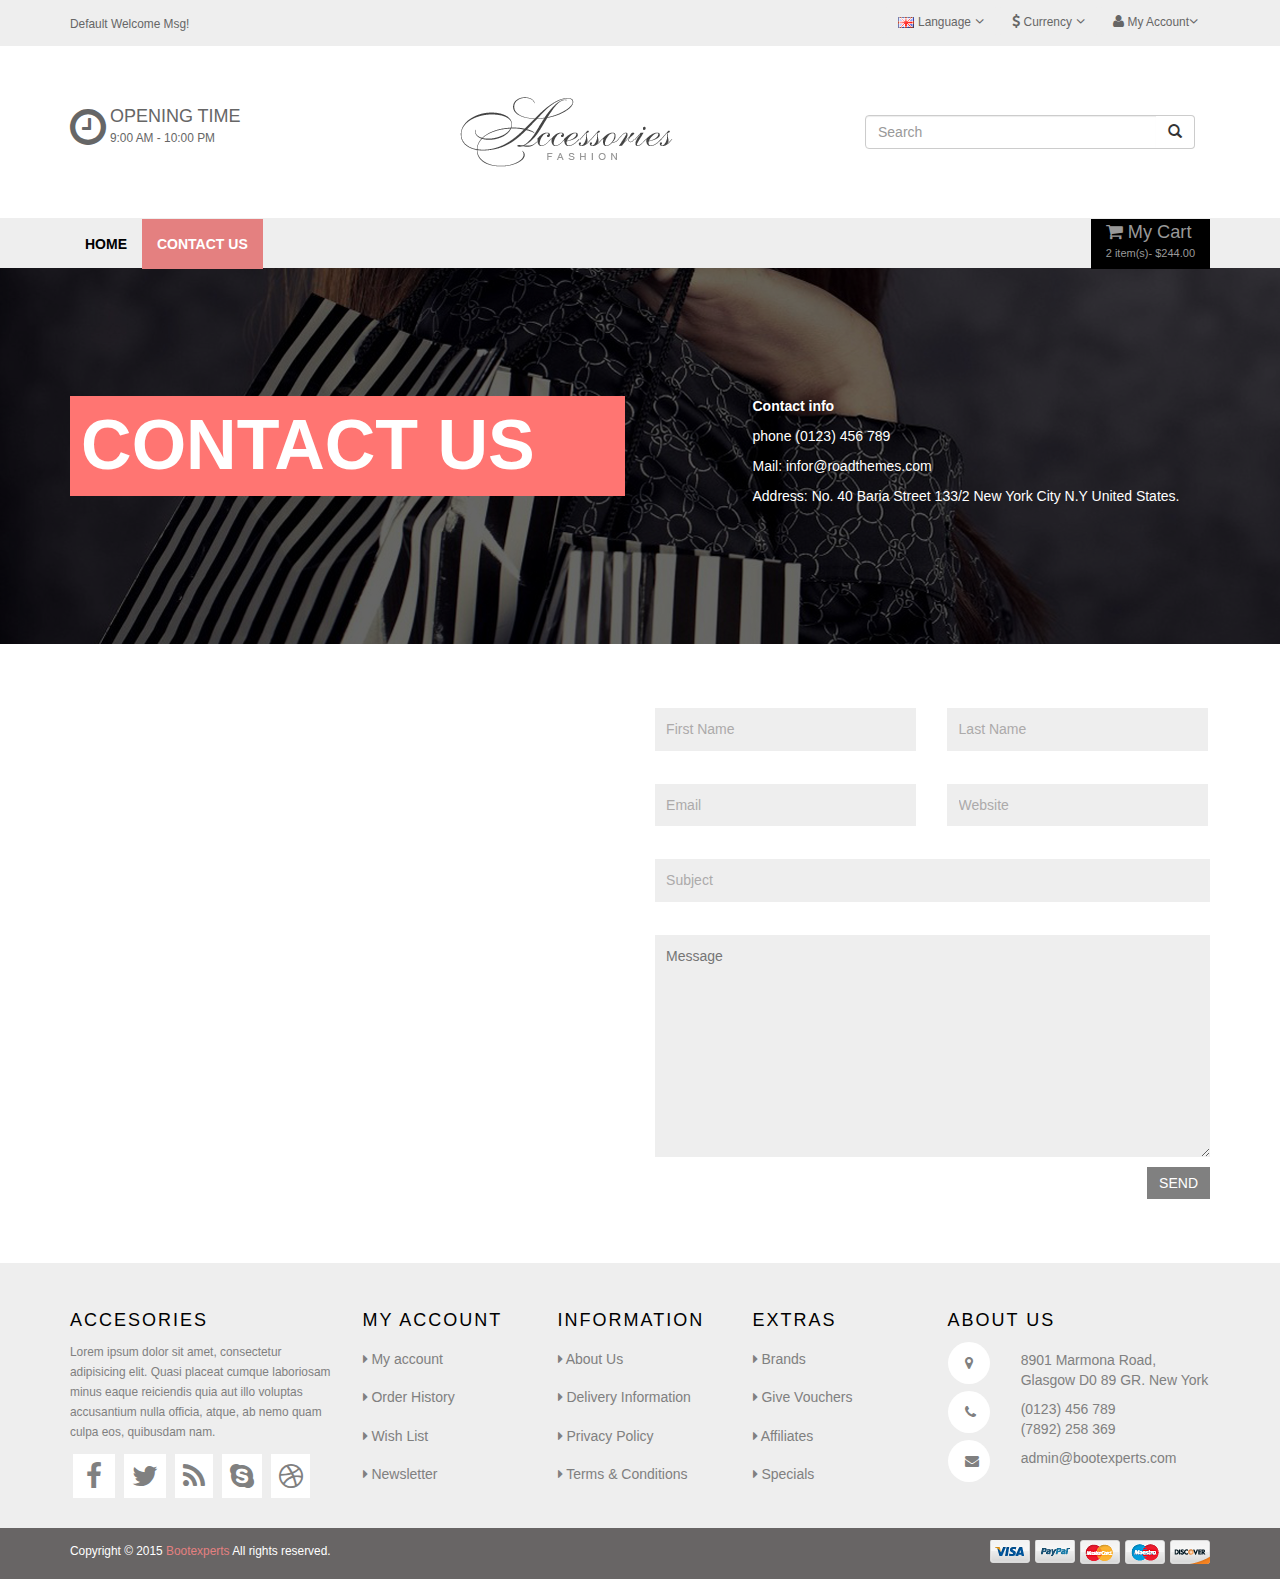
<file: contact.html>
<!DOCTYPE html>
<html>
<head>
	<title>Fashion Accesories</title>
	<meta http-equiv="Content-Type" content="text/html; charset=utf-8" />
	<meta name="viewport" content="width=device-width, initial-scale=1.0">
	<link href="assets/css/bootstrap.css" rel="stylesheet">
	<link href="assets/css/bootstrap.min.css" rel="stylesheet">
	<link href="assets/css/font-awesome.min.css" rel="stylesheet">
	<link href="assets/css/font-awesome.css" rel="stylesheet">
	<link href="assets/css/main.css" rel="stylesheet">
	<link rel="icon" href="assets/images/favicon-32x32.png"> 
</head>
<body>
	<section id="idiomas">
		<div class="container">
			<div class="row">
				<div class="col-md-6 col-sm-6 col-xs-12">
					<p class="welcome"><small>Default Welcome Msg!</small></p>
				</div>
				<div class="col-md-6  col-sm-6 col-xs-12">
					<div class="right">
						<div class="btn-group"> <!-- menu desplegable -->
						  <button type="button" class="btn btn-default dropdown-toggle"
						          data-toggle="dropdown"><img src="assets/images/flag1.png" alt="english">
						    <small> Language</small> <i class="fa fa-angle-down"></i>
						  </button>						 
						  <ul class="dropdown-menu" role="menu">
						    <li><a href="#"><img src="assets/images/flag1.png" alt="english"> English</a></li>
						    <li><a href="#"><img src="assets/images/flag2.png" alt="english"> Francais</a></li>
						  </ul>
						</div>
						<div class="btn-group"> <!-- menu desplegable -->
						  <button type="button" class="btn btn-default dropdown-toggle"
						          data-toggle="dropdown"><i class="fa fa-usd"></i>
						    <small>Currency</small> <i class="fa fa-angle-down"></i>
						  </button>						 
						  <ul class="dropdown-menu" role="menu">
						    <li><a href="#"><i class="fa fa-usd"></i> Dollar</a></li>
						    <li><a href="#"><i class="fa fa-eur"></i> Euro</a></li>
						  </ul>
						</div>
						<div class="btn-group"> <!-- menu desplegable -->
						  <button type="button" class="btn btn-default dropdown-toggle"
						          data-toggle="dropdown"><i class="fa fa-user"></i>
						    <small>My Account</small><i class="fa fa-angle-down"></i>
						  </button>						 
						  <ul class="dropdown-menu" role="menu">
						    <li><a href="#"><i class="fa fa-user"></i> Profile</a></li>
						    <li><a href="#"><i class="fa fa-arrow-left"></i> Log out</a></li>
						  </ul>
						</div>
					</div>
				</div>
			</div>
		</div>
	</section>
	<header>
		<div class="container">
			<div class="row">
				<div class="col-md-4 col-sm-4 col-xs-12">
					<div class="inline">
						<i class="fa fa-clock-o fa-3x"></i>
					</div>
					<div class="inline">
						<h4>OPENING TIME</h4>
						<p><small>9:00 AM - 10:00 PM</small></p>
					</div>
				</div>
				<div class="col-md-4 col-sm-4 col-xs-12">				
						<img src="assets/images/logo.png" alt="logo">	
				</div>
				<div class="col-md-4 col-sm-4 col-xs-12">
					<!-- search -->
					<form class="navbar-form" role="search">
		                <div class="input-group">
		                    <input type="text" class="form-control" placeholder="Search" name="">
		                    <div class="input-group-btn">
		                        <button class="btn btn-default" type="submit"><i class="glyphicon glyphicon-search"></i></button>
		                    </div>
		                </div>
		            </form>
				</div>
			</div>
		</div>
	</header>
<!-- Navigation -->
    <nav class="navbar navbar-inverse" role="navigation">
        <div class="container">
            <!-- links-->
            <div  id="bs-example-navbar-collapse-1">
                <ul class="nav navbar-nav navbar-left">
                    <li>
                        <a href="index.html"><b>HOME</b></a>
                    </li>
                    <li class="active">
                        <a href="contact.html"><b>CONTACT US</b></a>
                    </li>
                   </ul>
                   <ul class="nav navbar-nav navbar-right">
                    <li class="right">
                        <a href="#" class="dropdown-toggle" data-toggle="dropdown"><i class="fa fa-shopping-cart"></i> My Cart <p><small>2 item(s)- $244.00</small></p></a>
                        <!-- desplegable -->		 
						  <ul class="dropdown-menu menu2" role="menu">
						    <li><a href="#">
						    	<div class="inline">
						    		<img src="assets/images/cart-1.jpg" alt="cart1">
						    	</div>
						    	<div class="inline">
						    		<p>Aliquam Consequat</p>
						    		<h4 class="inline"><small>1 x</small> $500</h4>
						    		<i class="fa fa-times"></i>
						    	</div></a>
						    </li>
						    <li><a href="#">
						    	<div class="inline">
						    		<img src="assets/images/cart-2.jpg" alt="cart1">
						    	</div>
						    	<div class="inline">
						    		<p>Quisque in Arcut</p>
						    		<h4 class="inline"><small>1 x</small> $200</h4>
						    		<i class="fa fa-times"></i>
						    	</div></a>
						    </li>
						    <ul>
						    	<li class="mt-2"><span class="left"> <b>Sub-total</b></span><span class="right">$700</span></li>
						    	<li class="mt-2"><span class="left"> <b>Eco tax (- 2.00)</b></span><span class="right">$7.00</span></li>
						    	<li class="mt-2"><span class="left"> <b>VAT (20%)</b></span><span class="right">$40.00</span></li>
						    </ul>
						  </ul>
						</div>
						<div class="btn-group"> 
						<!-- menu desplegable -->
                    </li>
                </ul>
            </div>
            <!-- /.navbar-collapse -->
        </div>
        <!-- /.container -->
    </nav>
    <section id="slide2">
    	<div class="black">
	    	<div class="container">
		    	<div class="row">
		    		<div class="col-md-6 col-sm-g col-xs-12">
		    			<h1>CONTACT US</h1>
		    		</div>
		    		<div class="col-md-5 col-md-offset-1 col-sm-5 col-sm-offset-1 col-xs-12">
		    			<p><b>Contact info</b></p>
		    			<p>phone  (0123) 456 789</p>
		    			<p>Mail: infor@roadthemes.com</p>
		    			<p>Address: No. 40 Baria Street 133/2 New York City N.Y United States.</p>
		    		</div>
		    	</div>    		
	    	</div>
    	</div>
    </section>
    <section id="contacto">
    	<div class="container">
    		<div class="row">
    			<div class="col-md-6 col-sm-6 col-xs-12">
    				<iframe src="https://www.google.com/maps/embed?pb=!1m10!1m8!1m3!1d15060.278539036453!2d-99.10688185!3d19.3227844!3m2!1i1024!2i768!4f13.1!5e0!3m2!1ses!2smx!4v1460099869852" width="100%" height="450" frameborder="0" style="border:0" allowfullscreen></iframe>
    			</div>
    			<div class="col-md-6 col-xs-12">
    				<form action="contact">
	                    <input type="text" name="Tu Nombre" value="First Name" class="ancho mb-1">
	                    <input type="text" name="Tu Nombre" value="Last Name" class="ancho ml mb-1">
	                    <input type="text" name="Tu Nombre" value="Email" class="ancho mb-1">
	                    <input type="text" name="Tu Nombre" value="Website" class="ancho ml mb-1">
	                    <input type="text" name="Email" value="Subject" class="btn-block mb-1">	                 
	                    <textarea class="btn-block" rows="10" cols="50" placeholder="Message"></textarea>
	                </form>
	                <button type="button" class="btn btn-primary btn-md right">SEND</button>
    			</div>
    		</div>
    	</div>
    </section>
    <footer>
    	<div class="container">
    		<div class="row">
    			<div class="col-md-3 col-sm-3 col-xs-12">
    				<h4>ACCESORIES</h4>
    				<p><small>Lorem ipsum dolor sit amet, consectetur adipisicing elit. Quasi placeat cumque laboriosam minus eaque reiciendis quia aut illo voluptas accusantium nulla officia, atque, ab nemo quam culpa eos, quibusdam nam.</small></p>
    				<a href=""><i class="fa fa-facebook fa-2x"></i></a>
    				<a href=""><i class="fa fa-twitter fa-2x"></i></a>
    				<a href=""><i class="fa fa-rss fa-2x"></i></a>
    				<a href=""><i class="fa fa-skype fa-2x"></i></a>
    				<a href=""><i class="fa fa-dribbble fa-2x"></i></a>
    			</div>
    			<div class="col-md-2 col-sm-2 col-xs-12">
    				<h4>MY ACCOUNT</h4>
    				<ul>
    					<li><span><i class="fa fa-caret-right"></i></span> <a href="">My account</a></li>
    					<li><span><i class="fa fa-caret-right"></i></span> <a href="">Order History</a></li>
    					<li><span><i class="fa fa-caret-right"></i></span> <a href="">Wish List</a></li>
    					<li><span><i class="fa fa-caret-right"></i></span> <a href="">Newsletter</a></li>
    				</ul>
    			</div>
    			
    			<div class="col-md-2 col-sm-2 col-xs-12">
    				<h4>INFORMATION</h4>
    				<ul>
    					<li><span><i class="fa fa-caret-right"></i></span> <a href="">About Us</a></li>
    					<li><span><i class="fa fa-caret-right"></i></span> <a href="">Delivery Information</a></li>
    					<li><span><i class="fa fa-caret-right"></i></span> <a href="">Privacy Policy</a></li>
    					<li><span><i class="fa fa-caret-right"></i></span> <a href="">Terms & Conditions</a></li>
    				</ul>
    			</div>
    			<div class="col-md-2 col-sm-2 col-xs-12">
    				<h4>EXTRAS</h4>
    				<ul>
    					<li><span><i class="fa fa-caret-right"></i></span> <a href="">Brands</a></li>
    					<li><span><i class="fa fa-caret-right"></i></span> <a href="">Give Vouchers</a></li>
    					<li><span><i class="fa fa-caret-right"></i></span> <a href="">Affiliates</a></li>
    					<li><span><i class="fa fa-caret-right"></i></span> <a href="">Specials</a></li>
    				</ul>
    			</div>
    			<div class="col-md-3 col-sm-3 col-xs-12">
    				<h4>ABOUT US</h4>
    				<div class="row">
    					<div class="col-md-3 col-xs-3">
    						<span class="rounded"><i class="fa fa-map-marker"></i></span>
    					</div>
    					<div class="col-md-9 col-xs-9">
    						<a href="">8901 Marmona Road, Glasgow D0 89 GR. New York</a>
    					</div>
    				</div>
    				<div class="row">
    					<div class="col-md-3 col-xs-3">
    						<span class="rounded"><i class="fa fa-phone"></i></i></span>
    					</div>
    					<div class="col-md-9 col-xs-9">
    						<a href="">(0123) 456 789 <br>(7892) 258 369</a>
    					</div>
    				</div>
    				<div class="row">
    					<div class="col-md-3 col-xs-3">
    						<span class="rounded"><i class="fa fa-envelope"></i></span>
    					</div>
    					<div class="col-md-9 col-xs-9">
    						<a href="">admin@bootexperts.com</a>
    					</div>
    				</div>
    			</div>
    		</div>
    	</div>
    	<section>
    		<div class="container">
	    		<p class="left"><small>Copyright &copy; 2015 <span>Bootexperts</span> All rights reserved.</small></p>
	    		<img src="assets/images/payment.png" alt="pay" class="right">
    		</div>
    	</section>
    </footer>


<!-- //////////////////////scripts/////////////// -->
	<!-- BOOTSTRAP JAVASCRIPT -->
	<script src="https://code.jquery.com/jquery-1.10.2.min.js"></script>
	<script type="text/javascript" src="assets/js/bootstrap.min.js"></script>	

</body>
</html>
</file>
<file: assets/css/main.css>
@import url(https://fonts.googleapis.com/css?family=Julius+Sans+One);
.navbar-inverse {
  background-color: transparent !important;
  border-color: transparent !important;
  margin-bottom: -2px !important; }
  .navbar-inverse .navbar-nav > .active > a, .navbar-inverse .navbar-inverse .navbar-nav > .active > a:hover, .navbar-inverse .navbar-inverse .navbar-nav > .active > a:focus {
    color: white !important;
    background-color: #E48080 !important; }

.navbar-left > li > a {
  color: black !important; }
  .navbar-left > li > a:hover, .navbar-left > li > a:focus {
    color: white !important;
    background-color: #E48080 !important; }

.navbar-right > li > a {
  padding-top: 4px;
  padding-bottom: 0px;
  line-height: 18px;
  height: 50px;
  background-color: black;
  font-size: 1.3em; }
  .navbar-right > li > a p small {
    font-size: 11px; }

.menu2 {
  background-color: rgba(255, 255, 255, 0.7) !important; }
  .menu2 h4 {
    margin-right: 20px; }
    .menu2 h4 small {
      color: black !important; }
  .menu2 .left {
    color: black !important; }
  .menu2 .right {
    color: #E48080 !important;
    padding-right: 2em;
    font-size: 1.3em; }
  .menu2 .mt-2 {
    margin-top: 5%;
    margin-bottom: 7%; }
  .menu2 ul li span {
    margin-top: 5%; }

/*////////footer*/
footer {
  padding-top: 3%;
  color: gray; }
  footer section {
    background-color: #686565;
    padding: 1% 0 .7%;
    color: white;
    margin-top: 2%; }
    footer section p small span {
      color: #E48080; }
  footer h4 {
    color: black !important;
    letter-spacing: 2px; }
  footer a i {
    background-color: white;
    padding: 3%;
    margin: 1%; }
  footer .fa-facebook {
    padding: 3% 5%; }
  footer a {
    color: gray !important;
    text-decoration: none !important; }
    footer a:hover {
      color: #E48080 !important; }
  footer .rounded {
    background-color: white;
    border-radius: 100%;
    padding: .8em 1em 1em 1.2em;
    width: 3em;
    height: 3em;
    margin-right: 0%;
    display: block;
    margin: 2%; }
  footer .col-md-9 {
    margin-top: 3%; }
  footer ul {
    padding-left: 0; }
    footer ul li {
      margin: 11% 0; }

body {
  background-color: #EEEEEE; }

.inline {
  display: inline-block; }

.middle {
  vertical-align: middle; }

.right {
  float: right; }

.left {
  float: left; }

.cien {
  width: 100%; }

#idiomas {
  background-color: #EEEEEE;
  min-height: 35px;
  padding: 5px 0;
  color: #666666; }
  #idiomas .welcome {
    margin: 0;
    padding: 8px 0;
    vertical-align: middle; }
  #idiomas button {
    z-index: 1111;
    margin: 0 !important; }
    #idiomas button:hover, #idiomas button:focus, #idiomas button:active, #idiomas button:visited {
      box-shadow: inset 0 0px 0px; }
  #idiomas .btn-group {
    border: none !important; }
    #idiomas .btn-group * {
      color: #666666 !important; }
    #idiomas .btn-group .btn-default {
      background-color: #EEEEEE !important;
      border: none !important; }
    #idiomas .btn-group .dropdown-menu {
      z-index: 888;
      border: none !important;
      background-color: transparent !important;
      margin-top: 5px;
      box-shadow: none !important; }
      #idiomas .btn-group .dropdown-menu ul {
        margin-top: 0;
        padding: 0; }
      #idiomas .btn-group .dropdown-menu li > a {
        display: block;
        padding: 2px 10px;
        margin: 0;
        text-align: left;
        font-size: 12px;
        width: 80%; }
      #idiomas .btn-group .dropdown-menu i {
        color: #666666 !important; }

header {
  padding: 4% 0;
  background: white; }
  header .inline {
    color: #666666;
    line-height: 0; }
  header form {
    z-index: -99999 !important; }
  header input {
    margin-top: 10px; }
  header .btn {
    border-left: none !important; }
    header .btn:hover {
      background-color: white !important; }

#slide .titular {
  border: 3px solid #EEEEEE;
  color: #EEEEEE;
  display: inline-block;
  padding: 0 5%; }
#slide h5 {
  letter-spacing: 10px; }
#slide .carousel-caption {
  top: 30% !important; }

#images1 {
  background-color: white; }
  #images1 .row {
    margin: 5% 0; }

#thumbs1, #thumbs2 {
  background-color: white;
  padding: 3% 0; }
  #thumbs1 .thumbnail, #thumbs2 .thumbnail {
    /*	&>a:hover{
    		display:non;
    	}*/ }
    #thumbs1 .thumbnail .stars a i, #thumbs2 .thumbnail .stars a i {
      color: black; }
    #thumbs1 .thumbnail .stars .fa-star-o:focus, #thumbs2 .thumbnail .stars .fa-star-o:focus, #thumbs1 .thumbnail .stars .fa-star-o:visited, #thumbs2 .thumbnail .stars .fa-star-o:visited {
      content: "\f089"; }
    #thumbs1 .thumbnail .stars .fa-star:focus, #thumbs2 .thumbnail .stars .fa-star:focus, #thumbs1 .thumbnail .stars .fa-star:visited, #thumbs2 .thumbnail .stars .fa-star:visited {
      content: "\f006"; }
    #thumbs1 .thumbnail p, #thumbs2 .thumbnail p {
      color: #E48080;
      margin-top: 2%; }
      #thumbs1 .thumbnail p b small, #thumbs2 .thumbnail p b small {
        color: black; }
      #thumbs1 .thumbnail p span, #thumbs2 .thumbnail p span {
        color: gray;
        text-decoration: line-through;
        margin-right: 8%; }
    #thumbs1 .thumbnail .sale, #thumbs2 .thumbnail .sale {
      display: none;
      background-color: black;
      position: absolute;
      color: white;
      padding: 2% 3.4%;
      top: 5%;
      left: 20px; }
    #thumbs1 .thumbnail .new, #thumbs2 .thumbnail .new {
      display: inline;
      background-color: #E48080;
      position: absolute;
      color: white;
      padding: 2% 4%;
      top: 15%;
      left: 20px; }
  #thumbs1 .thum2, #thumbs2 .thum2 {
    /*	&>a:hover{
    		display:non;
    	}*/ }
    #thumbs1 .thum2 .stars a i, #thumbs2 .thum2 .stars a i {
      color: black; }
    #thumbs1 .thum2 .stars .fa-star-o:focus, #thumbs2 .thum2 .stars .fa-star-o:focus, #thumbs1 .thum2 .stars .fa-star-o:visited, #thumbs2 .thum2 .stars .fa-star-o:visited {
      content: "\f089"; }
    #thumbs1 .thum2 .stars .fa-star:focus, #thumbs2 .thum2 .stars .fa-star:focus, #thumbs1 .thum2 .stars .fa-star:visited, #thumbs2 .thum2 .stars .fa-star:visited {
      content: "\f006"; }
    #thumbs1 .thum2 p, #thumbs2 .thum2 p {
      color: #E48080;
      margin-top: 2%; }
      #thumbs1 .thum2 p b small, #thumbs2 .thum2 p b small {
        color: black; }
      #thumbs1 .thum2 p span, #thumbs2 .thum2 p span {
        color: gray;
        text-decoration: line-through;
        margin-right: 8%; }
    #thumbs1 .thum2 .sale, #thumbs2 .thum2 .sale {
      display: inline;
      background-color: black;
      position: absolute;
      color: white;
      padding: 2% 3.4%;
      top: 5%;
      left: 20px; }
    #thumbs1 .thum2 .new, #thumbs2 .thum2 .new {
      display: inline;
      background-color: #E48080;
      position: absolute;
      color: white;
      padding: 2% 4%;
      top: 15%;
      left: 20px; }
  #thumbs1 .thum3, #thumbs2 .thum3 {
    /*	&>a:hover{
    		display:non;
    	}*/ }
    #thumbs1 .thum3 .stars a i, #thumbs2 .thum3 .stars a i {
      color: black; }
    #thumbs1 .thum3 .stars .fa-star-o:focus, #thumbs2 .thum3 .stars .fa-star-o:focus, #thumbs1 .thum3 .stars .fa-star-o:visited, #thumbs2 .thum3 .stars .fa-star-o:visited {
      content: "\f089"; }
    #thumbs1 .thum3 .stars .fa-star:focus, #thumbs2 .thum3 .stars .fa-star:focus, #thumbs1 .thum3 .stars .fa-star:visited, #thumbs2 .thum3 .stars .fa-star:visited {
      content: "\f006"; }
    #thumbs1 .thum3 p, #thumbs2 .thum3 p {
      color: #E48080;
      margin-top: 2%; }
      #thumbs1 .thum3 p b small, #thumbs2 .thum3 p b small {
        color: black; }
      #thumbs1 .thum3 p span, #thumbs2 .thum3 p span {
        color: gray;
        text-decoration: line-through;
        margin-right: 8%; }
    #thumbs1 .thum3 .sale, #thumbs2 .thum3 .sale {
      display: inline;
      background-color: black;
      position: absolute;
      color: white;
      padding: 2% 3.4%;
      top: 5%;
      left: 20px; }
    #thumbs1 .thum3 .new, #thumbs2 .thum3 .new {
      display: none;
      background-color: #E48080;
      position: absolute;
      color: white;
      padding: 2% 4%;
      top: 15%;
      left: 20px; }
  #thumbs1 .thum4, #thumbs2 .thum4 {
    /*	&>a:hover{
    		display:non;
    	}*/ }
    #thumbs1 .thum4 .stars a i, #thumbs2 .thum4 .stars a i {
      color: black; }
    #thumbs1 .thum4 .stars .fa-star-o:focus, #thumbs2 .thum4 .stars .fa-star-o:focus, #thumbs1 .thum4 .stars .fa-star-o:visited, #thumbs2 .thum4 .stars .fa-star-o:visited {
      content: "\f089"; }
    #thumbs1 .thum4 .stars .fa-star:focus, #thumbs2 .thum4 .stars .fa-star:focus, #thumbs1 .thum4 .stars .fa-star:visited, #thumbs2 .thum4 .stars .fa-star:visited {
      content: "\f006"; }
    #thumbs1 .thum4 p, #thumbs2 .thum4 p {
      color: #E48080;
      margin-top: 2%; }
      #thumbs1 .thum4 p b small, #thumbs2 .thum4 p b small {
        color: black; }
      #thumbs1 .thum4 p span, #thumbs2 .thum4 p span {
        color: gray;
        text-decoration: line-through;
        margin-right: 8%; }
    #thumbs1 .thum4 .sale, #thumbs2 .thum4 .sale {
      display: none;
      background-color: black;
      position: absolute;
      color: white;
      padding: 2% 3.4%;
      top: 5%;
      left: 20px; }
    #thumbs1 .thum4 .new, #thumbs2 .thum4 .new {
      display: inline;
      background-color: #E48080;
      position: absolute;
      color: white;
      padding: 2% 4%;
      top: 15%;
      left: 20px; }
  #thumbs1 .line, #thumbs2 .line {
    background-color: transparent;
    border-top: 2px solid #EEEEEE;
    border-bottom: 2px solid #EEEEEE;
    height: 8px;
    margin-top: -20px; }
  #thumbs1 .bco, #thumbs2 .bco {
    position: relative; }
    #thumbs1 .bco ul, #thumbs2 .bco ul {
      background-color: white;
      display: inline;
      padding: 2%; }
    #thumbs1 .bco ul li, #thumbs2 .bco ul li {
      display: inline-block;
      vertical-align: middle;
      margin: 0 1%;
      padding: 0 1%; }
    #thumbs1 .bco i, #thumbs2 .bco i {
      color: #CBC9C9; }
    #thumbs1 .bco a li, #thumbs2 .bco a li {
      color: #CBC9C9;
      font-size: 1.5em;
      font-weight: 500; }
      #thumbs1 .bco a li:hover, #thumbs2 .bco a li:hover, #thumbs1 .bco a li:focus, #thumbs2 .bco a li:focus, #thumbs1 .bco a li:active, #thumbs2 .bco a li:active {
        color: black; }
  #thumbs1 .mb-2, #thumbs2 .mb-2 {
    margin-bottom: 4%; }

#logos {
  background-image: url(../../assets/images/client-bg.jpg);
  background-repeat: no-repeat;
  background-position: center;
  background-size: 100%;
  padding: 5% 0; }

#thumbs2 {
  background-color: white;
  height: 500px; }
  #thumbs2 .thumb1 .stars a i {
    color: black; }
  #thumbs2 .thumb1 .stars .fa-star-o:focus, #thumbs2 .thumb1 .stars .fa-star-o:visited {
    content: "\f089"; }
  #thumbs2 .thumb1 .stars .fa-star:focus, #thumbs2 .thumb1 .stars .fa-star:visited {
    content: "\f006"; }
  #thumbs2 .thumb1 p {
    color: #E48080;
    margin-top: 2%; }
    #thumbs2 .thumb1 p b small {
      color: black;
      font-size: 1em; }
    #thumbs2 .thumb1 p span {
      color: gray;
      text-decoration: line-through;
      margin-right: 8%; }
  #thumbs2 .thumb1 .sale {
    display: inline;
    background-color: black;
    position: absolute;
    color: white;
    padding: 2% 5%;
    top: 5%;
    left: 20px;
    font-size: 13px; }
  #thumbs2 .thumb1 .new {
    display: inline;
    background-color: #E48080;
    position: absolute;
    color: white;
    padding: 2% 6%;
    top: 24%;
    left: 20px;
    font-size: 13px; }
  #thumbs2 .thumb1 button {
    border-radius: 0px !important;
    background-color: black !important; }
    #thumbs2 .thumb1 button:hover {
      background-color: #E48080 !important;
      border-color: #E48080; }
  #thumbs2 .thumb1 > a:hover {
    display: non; }
  #thumbs2 .thumb2 .stars a i {
    color: black; }
  #thumbs2 .thumb2 .stars .fa-star-o:focus, #thumbs2 .thumb2 .stars .fa-star-o:visited {
    content: "\f089"; }
  #thumbs2 .thumb2 .stars .fa-star:focus, #thumbs2 .thumb2 .stars .fa-star:visited {
    content: "\f006"; }
  #thumbs2 .thumb2 p {
    color: #E48080;
    margin-top: 2%; }
    #thumbs2 .thumb2 p b small {
      color: black;
      font-size: 1em; }
    #thumbs2 .thumb2 p span {
      color: gray;
      text-decoration: line-through;
      margin-right: 8%; }
  #thumbs2 .thumb2 .sale {
    display: none;
    background-color: black;
    position: absolute;
    color: white;
    padding: 2% 5%;
    top: 5%;
    left: 20px;
    font-size: 13px; }
  #thumbs2 .thumb2 .new {
    display: inline;
    background-color: #E48080;
    position: absolute;
    color: white;
    padding: 2% 6%;
    top: 24%;
    left: 20px;
    font-size: 13px; }
  #thumbs2 .thumb2 button {
    border-radius: 0px !important;
    background-color: black !important; }
    #thumbs2 .thumb2 button:hover {
      background-color: #E48080 !important;
      border-color: #E48080; }
  #thumbs2 .thumb2 > a:hover {
    display: non; }
  #thumbs2 .thumb3 .stars a i {
    color: black; }
  #thumbs2 .thumb3 .stars .fa-star-o:focus, #thumbs2 .thumb3 .stars .fa-star-o:visited {
    content: "\f089"; }
  #thumbs2 .thumb3 .stars .fa-star:focus, #thumbs2 .thumb3 .stars .fa-star:visited {
    content: "\f006"; }
  #thumbs2 .thumb3 p {
    color: #E48080;
    margin-top: 2%; }
    #thumbs2 .thumb3 p b small {
      color: black;
      font-size: 1em; }
    #thumbs2 .thumb3 p span {
      color: gray;
      text-decoration: line-through;
      margin-right: 8%; }
  #thumbs2 .thumb3 .sale {
    display: none;
    background-color: black;
    position: absolute;
    color: white;
    padding: 2% 5%;
    top: 5%;
    left: 20px;
    font-size: 13px; }
  #thumbs2 .thumb3 .new {
    display: none;
    background-color: #E48080;
    position: absolute;
    color: white;
    padding: 2% 6%;
    top: 24%;
    left: 20px;
    font-size: 13px; }
  #thumbs2 .thumb3 button {
    border-radius: 0px !important;
    background-color: black !important; }
    #thumbs2 .thumb3 button:hover {
      background-color: #E48080 !important;
      border-color: #E48080; }
  #thumbs2 .thumb3 > a:hover {
    display: non; }
  #thumbs2 .thumb4 .stars a i {
    color: black; }
  #thumbs2 .thumb4 .stars .fa-star-o:focus, #thumbs2 .thumb4 .stars .fa-star-o:visited {
    content: "\f089"; }
  #thumbs2 .thumb4 .stars .fa-star:focus, #thumbs2 .thumb4 .stars .fa-star:visited {
    content: "\f006"; }
  #thumbs2 .thumb4 p {
    color: #E48080;
    margin-top: 2%; }
    #thumbs2 .thumb4 p b small {
      color: black;
      font-size: 1em; }
    #thumbs2 .thumb4 p span {
      color: gray;
      text-decoration: line-through;
      margin-right: 8%; }
  #thumbs2 .thumb4 .sale {
    display: none;
    background-color: black;
    position: absolute;
    color: white;
    padding: 2% 5%;
    top: 5%;
    left: 20px;
    font-size: 13px; }
  #thumbs2 .thumb4 .new {
    display: inline;
    background-color: #E48080;
    position: absolute;
    color: white;
    padding: 2% 6%;
    top: 24%;
    left: 20px;
    font-size: 13px; }
  #thumbs2 .thumb4 button {
    border-radius: 0px !important;
    background-color: black !important; }
    #thumbs2 .thumb4 button:hover {
      background-color: #E48080 !important;
      border-color: #E48080; }
  #thumbs2 .thumb4 > a:hover {
    display: non; }
  #thumbs2 .thumb5 .stars a i {
    color: black; }
  #thumbs2 .thumb5 .stars .fa-star-o:focus, #thumbs2 .thumb5 .stars .fa-star-o:visited {
    content: "\f089"; }
  #thumbs2 .thumb5 .stars .fa-star:focus, #thumbs2 .thumb5 .stars .fa-star:visited {
    content: "\f006"; }
  #thumbs2 .thumb5 p {
    color: #E48080;
    margin-top: 2%; }
    #thumbs2 .thumb5 p b small {
      color: black;
      font-size: 1em; }
    #thumbs2 .thumb5 p span {
      color: gray;
      text-decoration: line-through;
      margin-right: 8%; }
  #thumbs2 .thumb5 .sale {
    display: inline;
    background-color: black;
    position: absolute;
    color: white;
    padding: 2% 5%;
    top: 5%;
    left: 20px;
    font-size: 13px; }
  #thumbs2 .thumb5 .new {
    display: none;
    background-color: #E48080;
    position: absolute;
    color: white;
    padding: 2% 6%;
    top: 24%;
    left: 20px;
    font-size: 13px; }
  #thumbs2 .thumb5 button {
    border-radius: 0px !important;
    background-color: black !important; }
    #thumbs2 .thumb5 button:hover {
      background-color: #E48080 !important;
      border-color: #E48080; }
  #thumbs2 .thumb5 > a:hover {
    display: non; }
  #thumbs2 .thumb6 .stars a i {
    color: black; }
  #thumbs2 .thumb6 .stars .fa-star-o:focus, #thumbs2 .thumb6 .stars .fa-star-o:visited {
    content: "\f089"; }
  #thumbs2 .thumb6 .stars .fa-star:focus, #thumbs2 .thumb6 .stars .fa-star:visited {
    content: "\f006"; }
  #thumbs2 .thumb6 p {
    color: #E48080;
    margin-top: 2%; }
    #thumbs2 .thumb6 p b small {
      color: black;
      font-size: 1em; }
    #thumbs2 .thumb6 p span {
      color: gray;
      text-decoration: line-through;
      margin-right: 8%; }
  #thumbs2 .thumb6 .sale {
    display: none;
    background-color: black;
    position: absolute;
    color: white;
    padding: 2% 5%;
    top: 5%;
    left: 20px;
    font-size: 13px; }
  #thumbs2 .thumb6 .new {
    display: inline;
    background-color: #E48080;
    position: absolute;
    color: white;
    padding: 2% 6%;
    top: 24%;
    left: 20px;
    font-size: 13px; }
  #thumbs2 .thumb6 button {
    border-radius: 0px !important;
    background-color: black !important; }
    #thumbs2 .thumb6 button:hover {
      background-color: #E48080 !important;
      border-color: #E48080; }
  #thumbs2 .thumb6 > a:hover {
    display: non; }

#blog1 {
  padding: 5% 0; }
  #blog1 .blogs h4 {
    color: black !important; }
  #blog1 .blogs p {
    color: gray; }
  #blog1 .blogs .pink {
    color: #E48080; }
  #blog1 .blogs a {
    text-decoration: none; }

#blocks {
  color: gray;
  background-color: white;
  padding: 3% 0;
  font-family: "JuliusSansOne-Regular" !important; }
  #blocks .borde {
    border: 1px solid gray; }
    #blocks .borde .cont-icon {
      padding: 0 3% 1%;
      border-right: 1px solid gray;
      margin: 3% 2% 2%; }
  #blocks .inline {
    vertical-align: middle; }
  #blocks h4, #blocks p {
    line-height: .7em; }

/*//////////////////PAGINA CONTACTO////////////*/
#slide2 {
  background-image: url(../../assets/images/slider2.jpg); }
  #slide2 .black {
    background-color: rgba(0, 0, 0, 0.6);
    padding: 10% 0; }
  #slide2 h1 {
    background-color: #FF7572;
    padding: 2%;
    font-size: 5em;
    font-weight: 800;
    color: white !important;
    margin-top: 0; }
  #slide2 p, #slide2 b {
    color: white; }

#contacto {
  padding: 5% 0;
  background-color: white; }
  #contacto form input, #contacto form textarea {
    padding: 2%;
    background-color: #EEEEEE;
    border: 0px; }
  #contacto form input {
    border: 0px inset;
    color: #ACAAAA; }
  #contacto form .mb-1 {
    margin-bottom: 6%; }
  #contacto form .ancho {
    width: 47%; }
  #contacto form .ml {
    margin-left: 5%; }
  #contacto button {
    border-radius: 0px;
    background-color: gray;
    color: white;
    border: none; }

#blog1 {
  background-color: white; }
  #blog1 .line {
    background-color: transparent;
    border-top: 2px solid #EEEEEE;
    border-bottom: 2px solid #EEEEEE;
    height: 8px;
    margin-top: -20px; }
  #blog1 .bco {
    position: relative; }
    #blog1 .bco ul {
      background-color: white;
      display: inline;
      padding: 2%; }
    #blog1 .bco ul li {
      display: inline-block;
      vertical-align: middle;
      margin: 0 1%;
      padding: 0 1%; }
    #blog1 .bco i {
      color: #CBC9C9; }
    #blog1 .bco a li {
      color: #CBC9C9;
      font-size: 1.5em;
      font-weight: 500; }
      #blog1 .bco a li:hover, #blog1 .bco a li:focus, #blog1 .bco a li:active {
        color: black; }
  #blog1 .mb-2 {
    margin-bottom: 4%; }

#thumbs2 .row2 {
  margin-top: 55%; }

/*////////////QUERIES////////////*/
@media (max-width: 768px) {
  .navbar-left > li > a {
    text-align: center; }

  #contacto form {
    margin-top: 5%; }
    #contacto form .ancho {
      width: 46%; }
    #contacto form .ml {
      margin-left: 5%; }

  footer ul {
    padding-left: 15%; }
    footer ul li {
      margin: 0% 0; }
  footer section .right, footer section .left {
    float: none;
    text-align: center; }

  #slide2 h1 {
    padding: 5%;
    font-size: 3em; }

  #idiomas .welcome {
    text-align: center; }
  #idiomas .btn-group {
    text-align: center; }
    #idiomas .btn-group .dropdown-menu {
      background-color: #EEEEEE !important; }
  #idiomas .right {
    float: none; }

  header .col-xs-12 {
    text-align: center;
    margin-bottom: 4%; }

  /*de la primera pagina*/
  #slide .titular {
    border: 1px solid #EEEEEE;
    color: #EEEEEE;
    display: inline-block;
    padding: 0 1%; }
  #slide h1 {
    font-size: 1em; }
  #slide h5 {
    letter-spacing: 2px;
    font-size: .5em; }
  #slide .carousel-caption {
    top: 1% !important; }

  #images1 .cien {
    padding-bottom: 2%; }

  #logos {
    padding: 15%; }

  #blocks {
    color: gray;
    background-color: white;
    padding: 3% 0; }
    #blocks .borde {
      border: 1px solid gray; }
      #blocks .borde .cont-icon {
        padding: 0 3% 1%;
        border-right: 1px solid gray;
        margin: 3% 2% 2%; }
    #blocks .inline {
      vertical-align: middle; }
    #blocks h4, #blocks p {
      line-height: .7em; }
    #blocks .borde {
      margin-top: 5%; } }

/*# sourceMappingURL=main.css.map */
</file>
